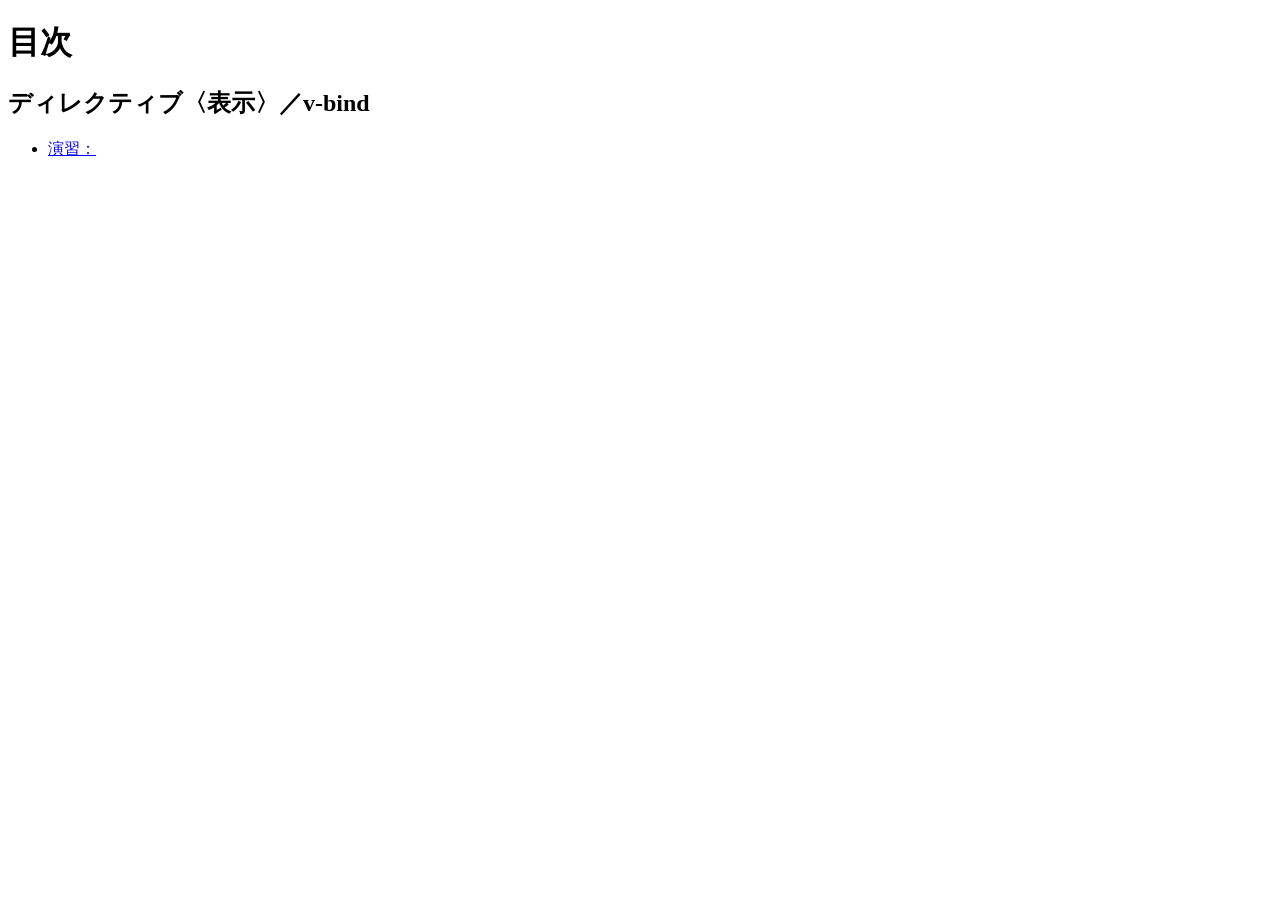
<file: index.html>
<!DOCTYPE html>
<html lang="ja">
<head>
  <meta charset="UTF-8">
  <title>20260619-wa</title>
</head>
<body>
  <h1>目次</h1>

  <h2>ディレクティブ〈表示〉／v-bind</h2>
  <ul>
    <li><a href="ecsite/index.html">演習：</a></li>
  </ul>
</body>
</html>
</file>
